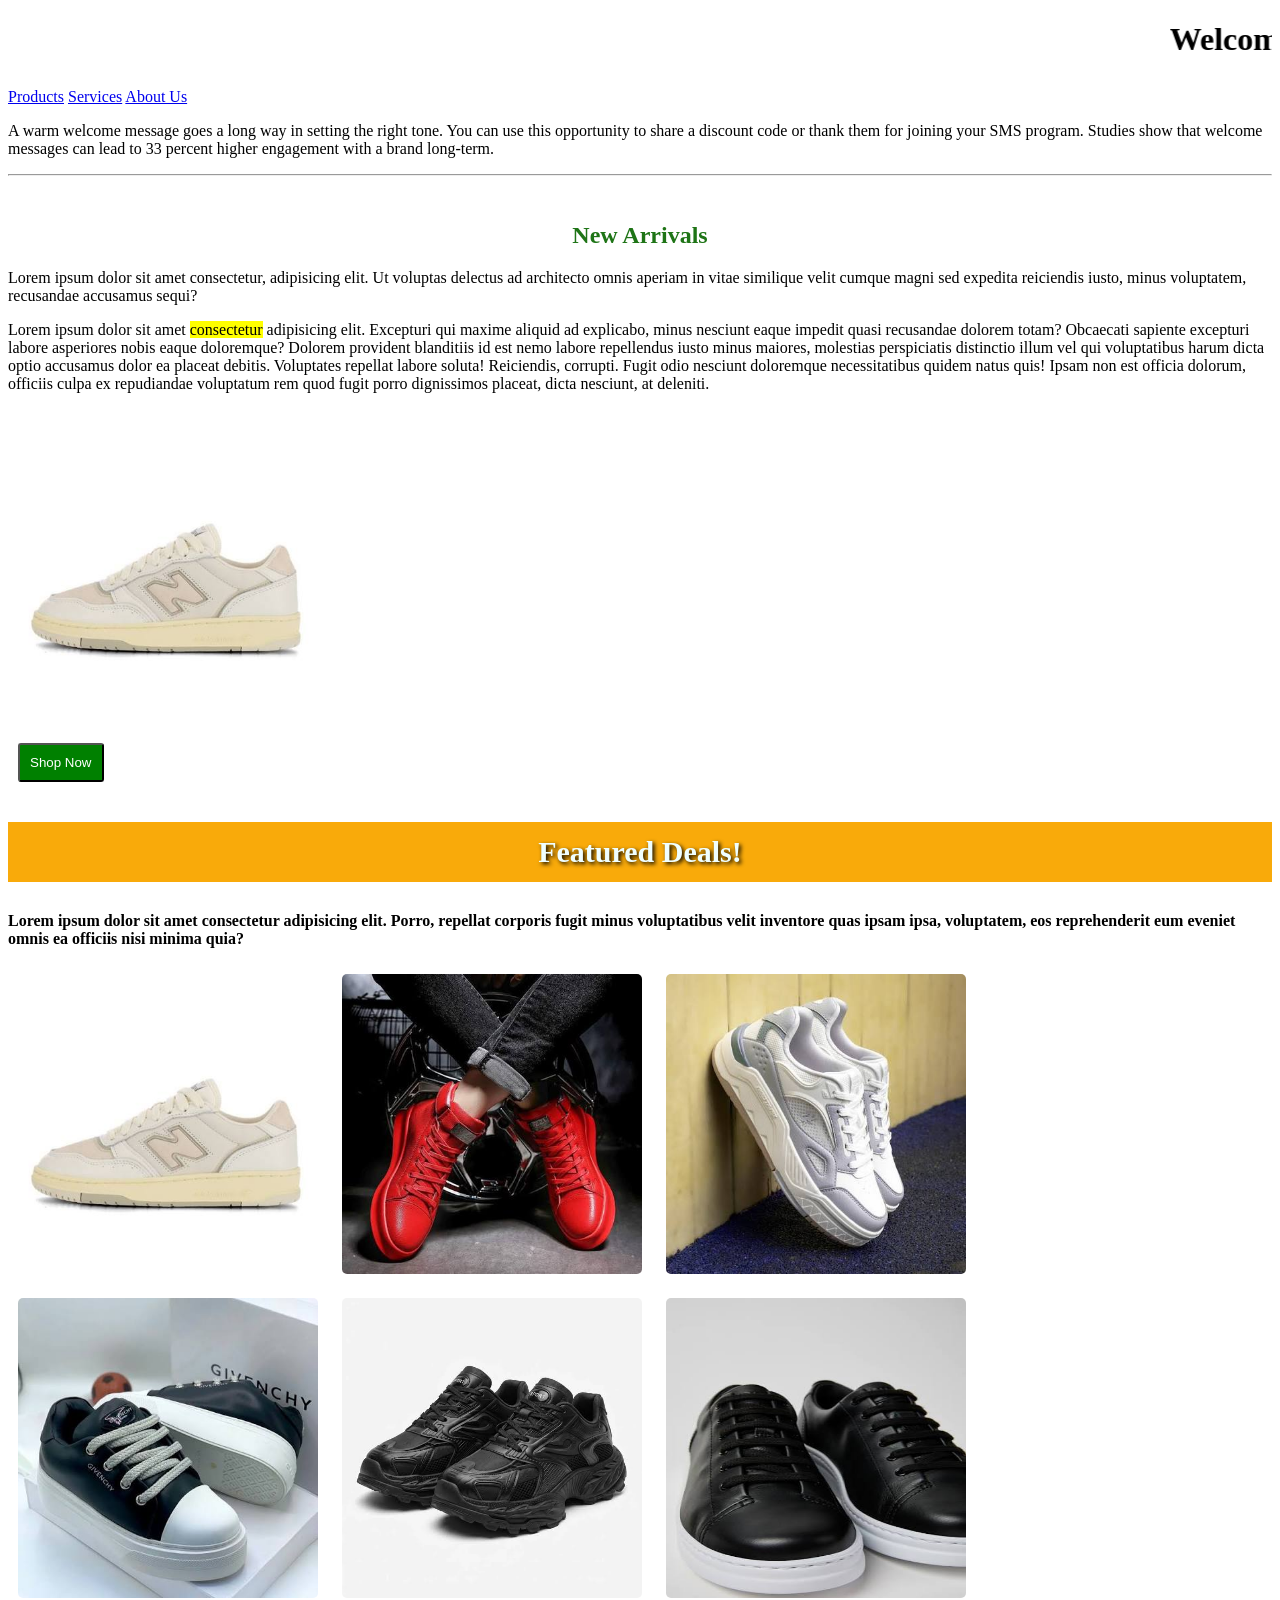
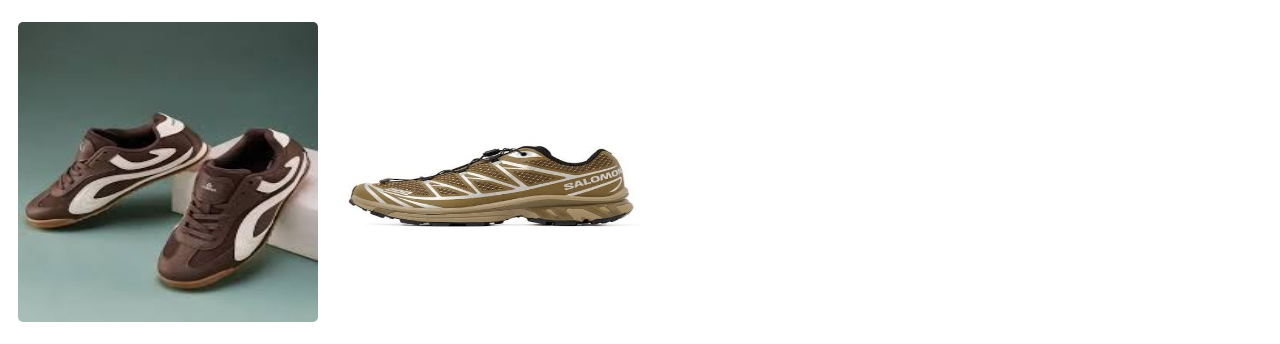
<file: index.html>
<!DOCTYPE html>
<html lang="en">
<head>
    <meta charset="UTF-8">
    <meta name="viewport" content="width=device-width, initial-scale=1.0">
    <title>Homepage</title>

    <link rel="stylesheet" href="css/style.css">
</head>
<body>
    <h1><marquee behavior="" direction="">Welcome to Spendora, Trending Styles, Better Deals</marquee></h1>

    <a href="products.html">Products</a>
    <a href="services.html">Services</a>
    <a href="about.html">About Us</a>

    <p> A warm welcome message goes a long way in setting the right tone. You can use this opportunity to share a discount code or thank them for joining your SMS program. Studies show that welcome messages can lead to 33 percent higher engagement with a brand long-term. </p>
    <hr>

    <br>
    <h2 style="color: rgb(30, 116, 22); text-align: center"> <b>New Arrivals</b></h2>

    <p>Lorem ipsum dolor sit amet consectetur, adipisicing elit. Ut voluptas delectus ad architecto omnis aperiam in vitae similique velit cumque magni sed expedita reiciendis iusto, minus voluptatem, recusandae accusamus sequi?</p>

    <p>Lorem ipsum dolor sit amet <mark>consectetur</mark> adipisicing elit. Excepturi qui maxime aliquid ad explicabo, minus nesciunt eaque impedit quasi recusandae dolorem totam? Obcaecati sapiente excepturi labore asperiores nobis eaque doloremque?
    Dolorem provident blanditiis id est nemo labore repellendus iusto minus maiores, molestias perspiciatis distinctio illum vel qui voluptatibus harum dicta optio accusamus dolor ea placeat debitis. Voluptates repellat labore soluta!
    Reiciendis, corrupti. Fugit odio nesciunt doloremque necessitatibus quidem natus quis! Ipsam non est officia dolorum, officiis culpa ex repudiandae voluptatum rem quod fugit porro dignissimos placeat, dicta nesciunt, at deleniti.</p>

    <img src="assets/images.jpeg" alt="images">
    <br>
    <button>Shop Now</button>

    <h3>Featured Deals!</h3>

    <p style="font-weight: bold;">Lorem ipsum dolor sit amet consectetur adipisicing elit. Porro, repellat corporis fugit minus voluptatibus velit inventore quas ipsam ipsa, voluptatem, eos reprehenderit eum eveniet omnis ea officiis nisi minima quia?</p>
    <img src="assets/images.jpeg" alt="images">
    <img src="assets/images1.jpeg" alt="images1"> 
    <img src="assets/images2.jpeg" alt="images2">
    <img src="assets/images3.jpeg" alt="images3">
    <img src="assets/images4.jpeg" alt="images4">
    <img src="assets/images5.jpeg" alt="images5">
    <img src="assets/images6.jpeg" alt="images6">
    <img src="assets/images7.jpeg" alt="images7">
</body>
</body>
</html>
</file>
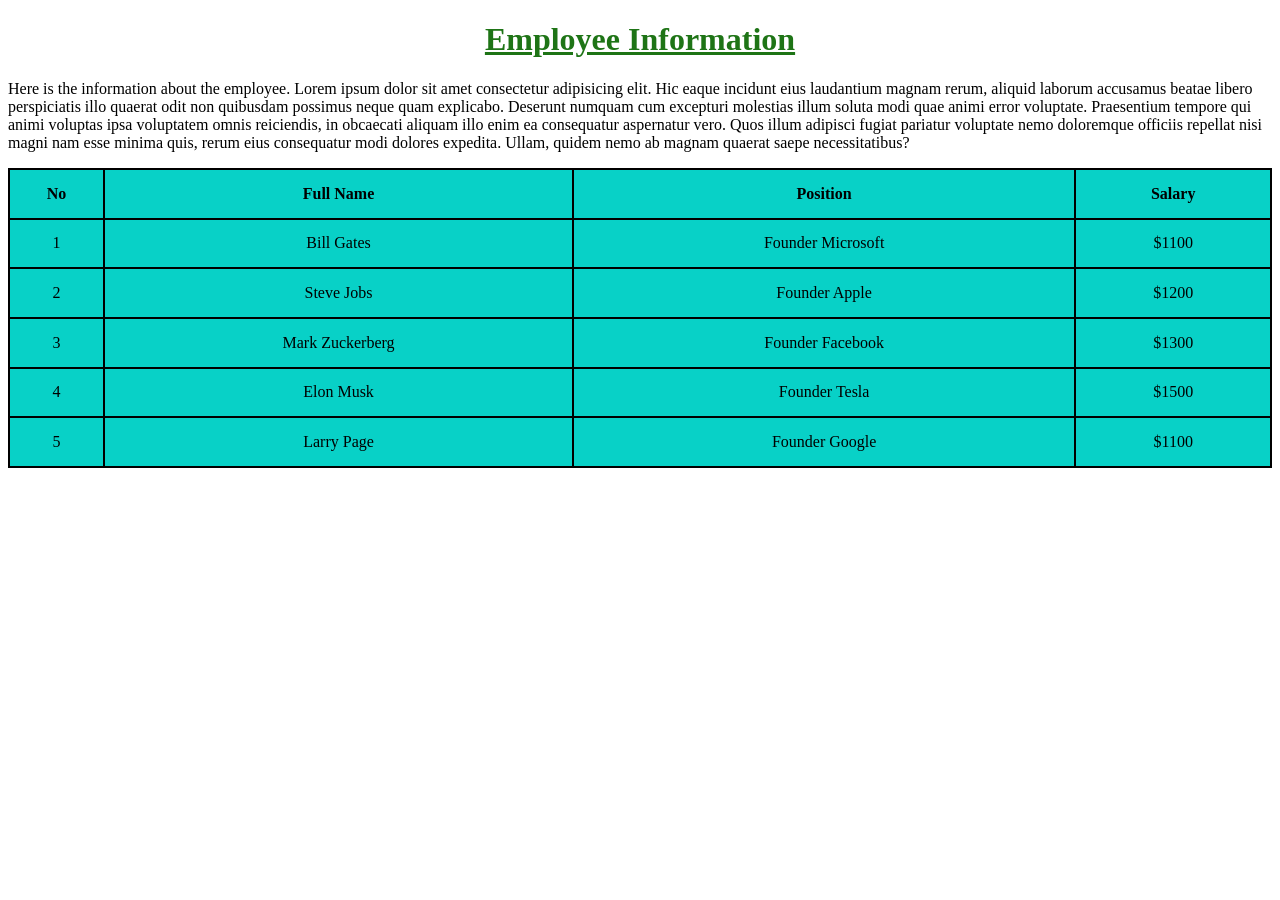
<file: employee.html>
<!DOCTYPE html>
<html lang="en">
<head>
    <meta charset="UTF-8">
    <meta name="viewport" content="width=device-width, initial-scale=1.0">
    <title>Employee Page</title>

    <style>
        h1{
            text-align: center;
            text-decoration: underline;
            color: rgb(30, 116, 22);
        }
        table,th,td{
            border:2px solid black;
            border-collapse: collapse;

        }

        table{
            width: 100%;
            height: 300px;
            background-color: rgb(8, 209, 199);
        }

        td{
            text-align: center;
        }

    </style>




</head>
<body>
    <h1> Employee Information </h1>

    <p>Here is the information about the employee. Lorem ipsum dolor sit amet consectetur adipisicing elit. Hic eaque incidunt eius laudantium magnam rerum, aliquid laborum accusamus beatae libero perspiciatis illo quaerat odit non quibusdam possimus neque quam explicabo.
    Deserunt numquam cum excepturi molestias illum soluta modi quae animi error voluptate. Praesentium tempore qui animi voluptas ipsa voluptatem omnis reiciendis, in obcaecati aliquam illo enim ea consequatur aspernatur vero.
    Quos illum adipisci fugiat pariatur voluptate nemo doloremque officiis repellat nisi magni nam esse minima quis, rerum eius consequatur modi dolores expedita. Ullam, quidem nemo ab magnam quaerat saepe necessitatibus?</p>

    <table>
        <tr>
            <th>No</th>
            <th>Full Name</th>
            <th>Position</th>
            <th>Salary</th>
        </tr>
        <tr>
            <td>1</td>
            <td>Bill Gates</td>
            <td>Founder Microsoft</td>
            <td>$1100</td>
        </tr>
        <tr>
            <td>2</td>
            <td>Steve Jobs</td>
            <td>Founder Apple</td>
            <td>$1200</td>
        </tr>
        <tr>
            <td>3</td>
            <td>Mark Zuckerberg</td>
            <td>Founder Facebook</td>
            <td>$1300</td>
        </tr>

        <tr>
            <td>4</td>
            <td>Elon Musk</td>
            <td>Founder Tesla</td>
            <td>$1500</td>
        </tr>

        <tr>
            <td>5</td>
            <td>Larry Page</td>
            <td>Founder Google</td>
            <td>$1100</td>
        </tr>
    </table>
</body>
</html>
</file>
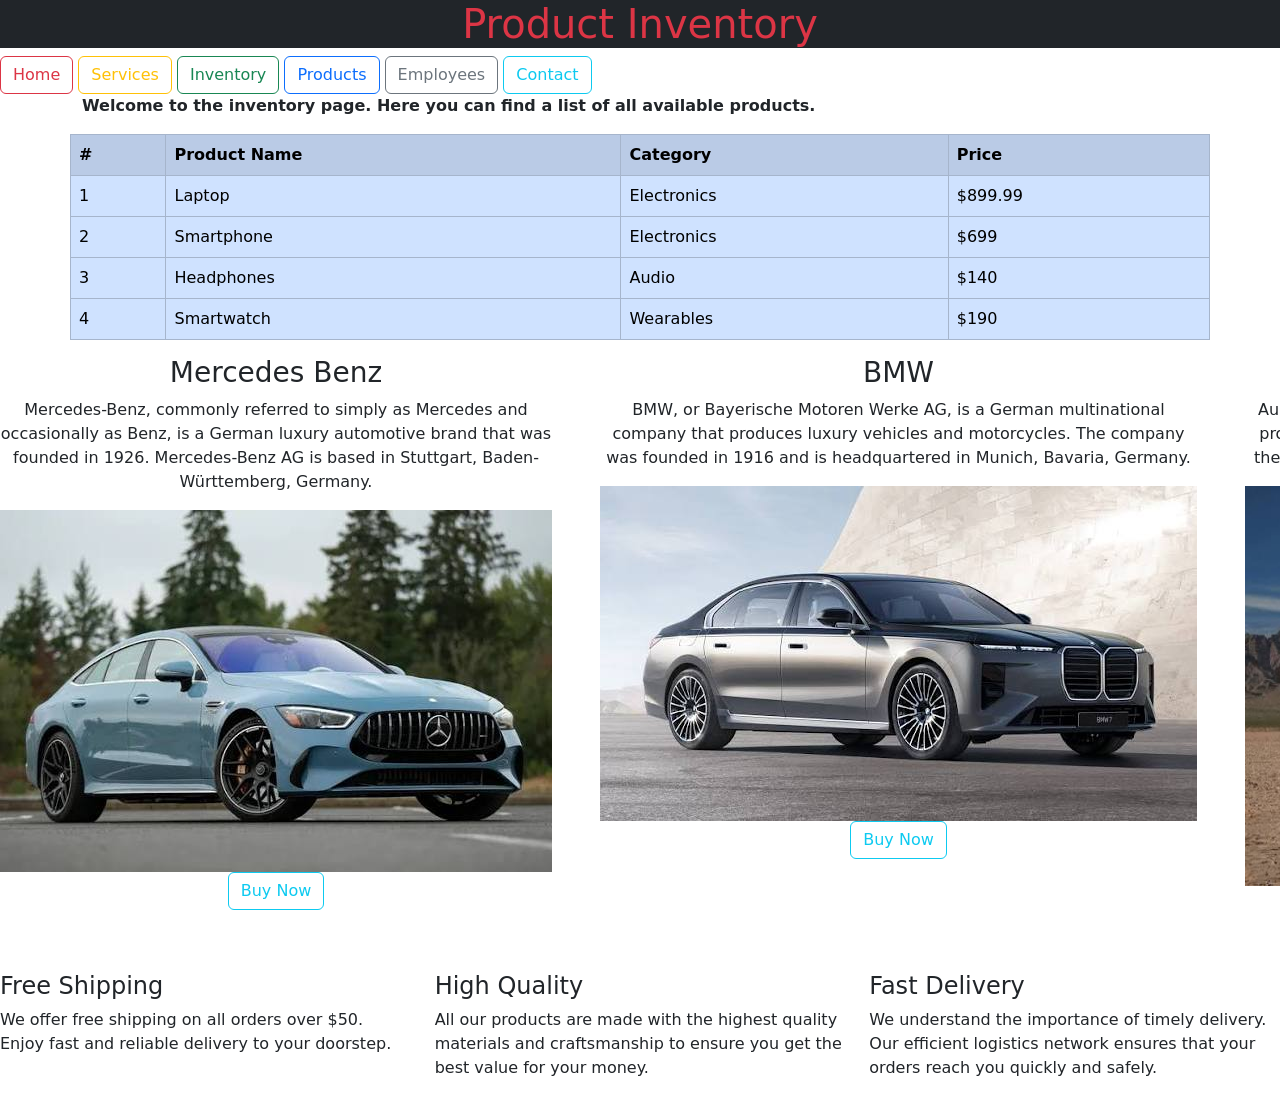
<file: inventory.html>
<!DOCTYPE html>
<html lang="en">
<head>
    <meta charset="UTF-8">
    <meta name="viewport" content="width=device-width, initial-scale=1.0">
    <title>Inventory Page</title>

    <!-- Bootstrap CSS and JS -->
    <link rel="stylesheet" href="bootstrap/css/bootstrap.min.css">
    <script src="bootstrap/js/bootstrap.bundle.min.js"></script>

</head>

<body>
    <!--Bootstrap classes-->
    <h1 class="text-danger bg-dark text-center">Product Inventory</h1>


    <!--Buttons-->
    <button class="btn btn-outline-danger">Home</button>
    <button class="btn btn-outline-warning">Services</button>
    <button class="btn btn-outline-success">Inventory</button>
    <button class="btn btn-outline-primary">Products</button>
    <button class="btn btn-outline-secondary">Employees</button>
    <button class="btn btn-outline-info">Contact</button>


    <p class="fw-bold container">Welcome to the inventory page. Here you can find a list of all available products.</p>

    <!--Table-->
    <table class="table table-bordered table-hover table-primary container">

        <!--Row-->
        <tr class="table-active"> 
            <!--Data for row-->
            <th>#</th>
            <th>Product Name</th>
            <th>Category</th>
            <th>Price</th>
        </tr>

        <tr> 
            <td>1</td>
            <td>Laptop</td>
            <td>Electronics</td>
            <td>$899.99</td>
        </tr>

        <tr> 
            <td>2</td>
            <td>Smartphone</td>
            <td>Electronics</td>
            <td>$699</td>
        </tr>

        <tr> 
            <td>3</td>
            <td>Headphones</td>
            <td>Audio</td>
            <td>$140</td>
        </tr>

        <tr> 
            <td>4</td>
            <td>Smartwatch</td>
            <td>Wearables</td>
            <td>$190</td>
        </tr>
    </table>

    <div class="d-flex gap-5">
        <div class="text-center">
            <h3>Mercedes Benz</h3>
            <p>Mercedes-Benz, commonly referred to simply as Mercedes and occasionally as Benz, is a German luxury automotive brand that was founded in 1926. Mercedes-Benz AG is based in Stuttgart, Baden-Württemberg, Germany.</p>
            <img src="assets/mercedes.jpeg" alt="Mercedes Benz" >
            <button class="btn btn-outline-info">Buy Now</button>
        </div>

        <div class="text-center">
            <h3>BMW</h3>
            <p>BMW, or Bayerische Motoren Werke AG, is a German multinational company that produces luxury vehicles and motorcycles. The company was founded in 1916 and is headquartered in Munich, Bavaria, Germany.</p>
            <img src="assets/bmw.jpeg" alt="BMW">
            <button class="btn btn-outline-info">Buy Now</button>
        </div>

        <div class="text-center">
            <h3>Audi</h3>
            <p>Audi AG is a German automobile manufacturer that designs, engineers, produces, markets and distributes luxury vehicles. Audi is a member of the Volkswagen Group and has its roots at Ingolstadt, Bavaria, Germany.</p>
            <img src="assets/audi.jpeg" alt="Audi" width="600" height="400">
            <button class="btn btn-outline-info">Buy Now</button>
        </div>
    </div>
    <br><br>

    <!--Bootstrap Grid System-->
    <div class="row">
        <div class="col-4">
            <h4>Free Shipping</h4>
            <p>We offer free shipping on all orders over $50. Enjoy fast and reliable delivery to your doorstep.</p>
        </div>

        <div class="col-4">
            <h4>High Quality</h4>
            <p>All our products are made with the highest quality materials and craftsmanship to ensure you get the best value for your money.</p>
        </div>

        <div class="col-4">
            <h4>Fast Delivery</h4>
            <p>We understand the importance of timely delivery. Our efficient logistics network ensures that your orders reach you quickly and safely.</p>  
            </div>

    </div>
</body>
</html>
</file>
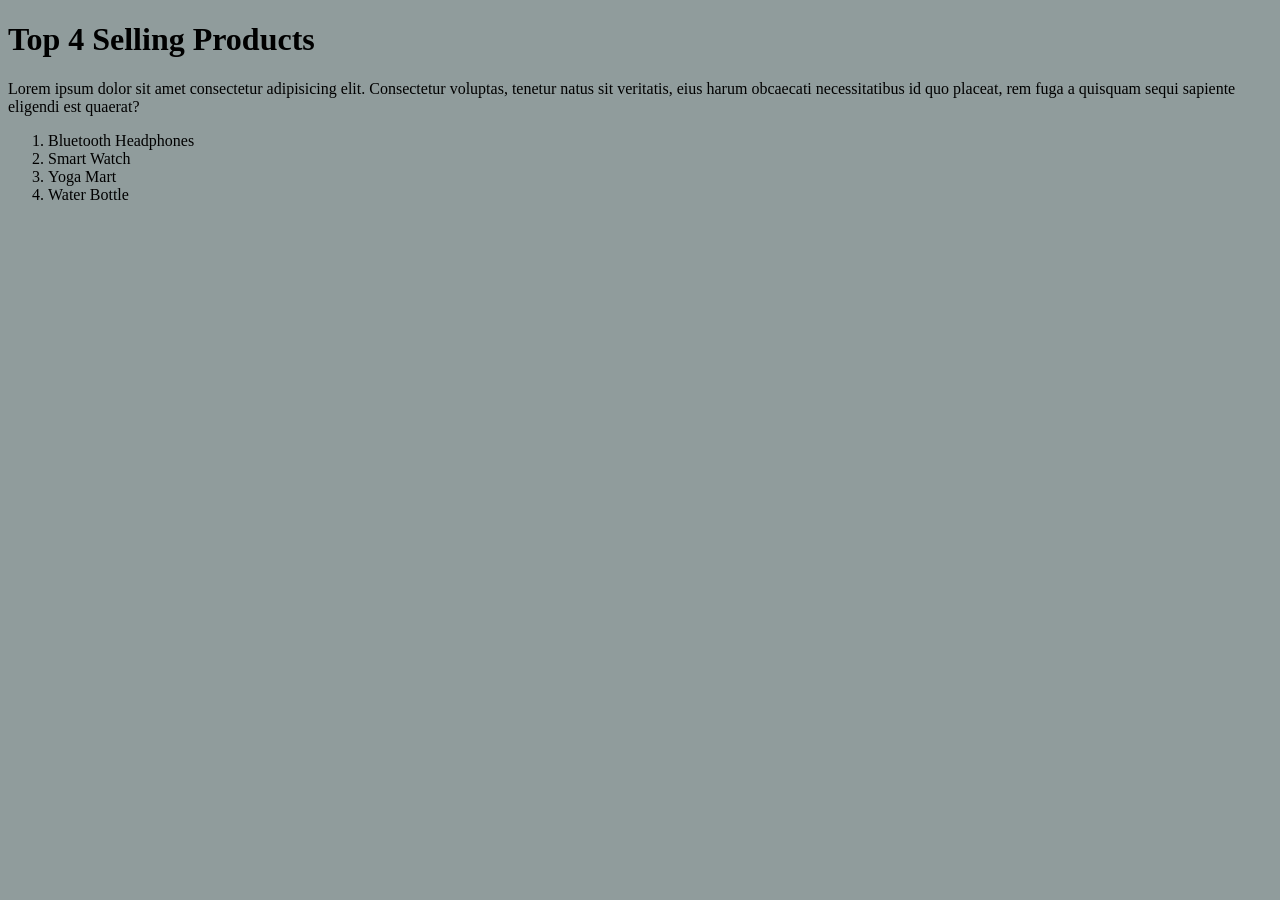
<file: products.html>
<!DOCTYPE html>
<html lang="en">
<head>
    <meta charset="UTF-8">
    <meta name="viewport" content="width=device-width, initial-scale=1.0">
    <title>Products Page - Spendora</title>

    <style>
        body{
            background-color: rgb(144, 156, 156);
        }
    </style>
</head>
<body>
    <!--Ordered/Numbered Lists-->
    <h1>Top 4 Selling Products</h1>
    <p>Lorem ipsum dolor sit amet consectetur adipisicing elit. Consectetur voluptas, tenetur natus sit veritatis, eius harum obcaecati necessitatibus id quo placeat, rem fuga a quisquam sequi sapiente eligendi est quaerat?</p>

    <ol>
        <li>Bluetooth Headphones</li>
        <li>Smart Watch</li>
        <li>Yoga Mart</li>
        <li>Water Bottle</li>
    </ol>
</body>
</html>
</file>
<file: css/style.css>
button{
    background-color: green;
    color: white;
    margin: 10px;
    padding: 10px;
    border-radius: 3px;
}

h3{text-align: center;
    font-size: 30px;
    background-color: rgb(249, 170, 10);
    color: azure;
    line-height: 60px;
    text-shadow: 2px 2px 4px rgb(0, 0, 0);
}

img{
    width: 300px;
    height: 300px;
    margin: 10px;
    border-radius: 5px;
}
</file>
